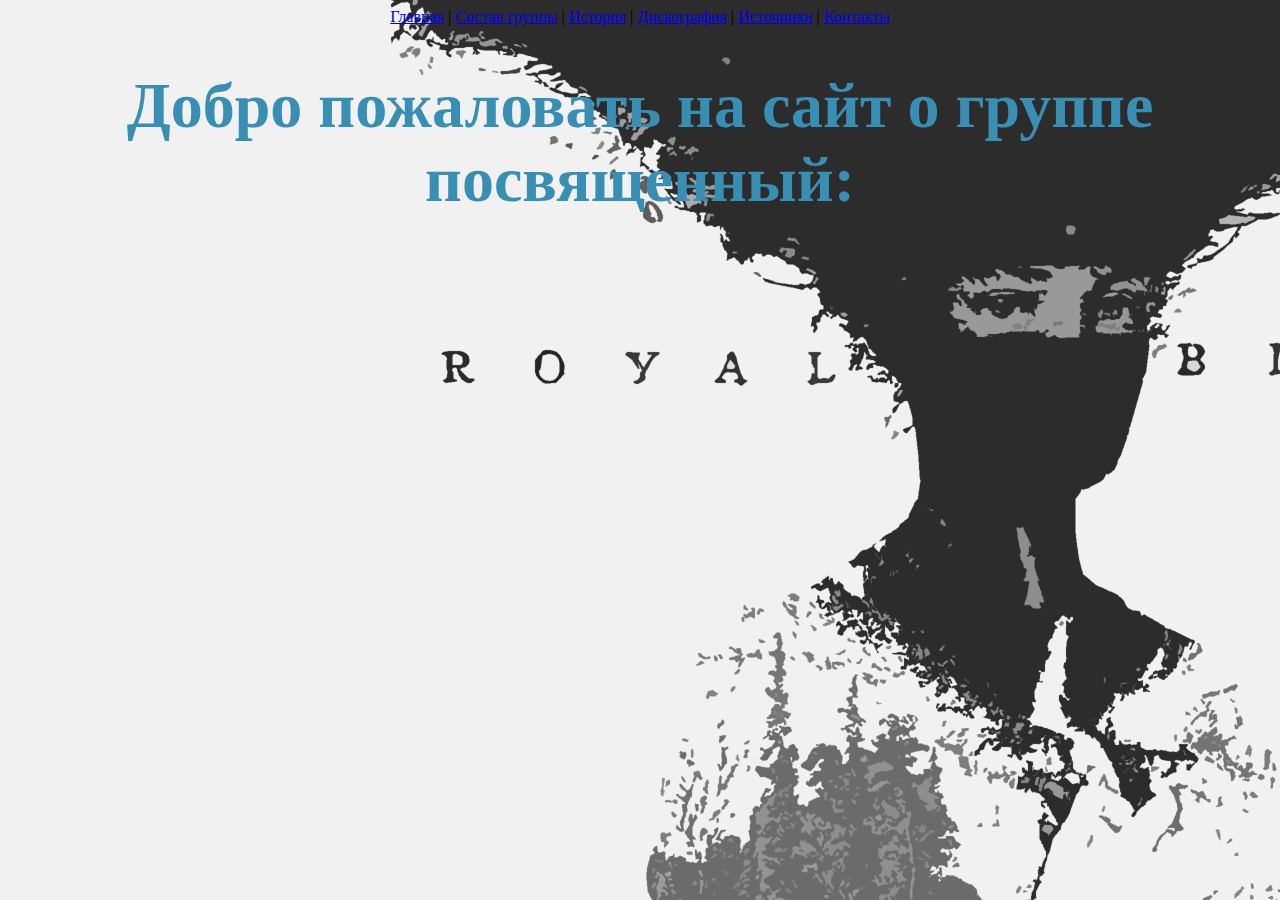
<file: index.html>
<!-- index.html -->
<html>
<head>
    <title>Royal Blood - Тренировочный сайт</title>
</head>
<body background="royal.png" bgcolor="#701414">
    <p align="center">
        <a href="index.html">Главная</a> |
        <a href="info.html">Состав группы</a> |
        <a href="history.html">История</a> |
        <a href="disc.html">Дискография</a> |
        <a href="links.html">Источники</a> |
        <a href="contacts.html">Контакты</a>
    </p>
<font color="#398eb3" size="6" face="Palatino, URW Palladio L, serif">
    <h1 align="center">Добро пожаловать на сайт о группе посвященный: </h1>
</body>
</html>
</file>
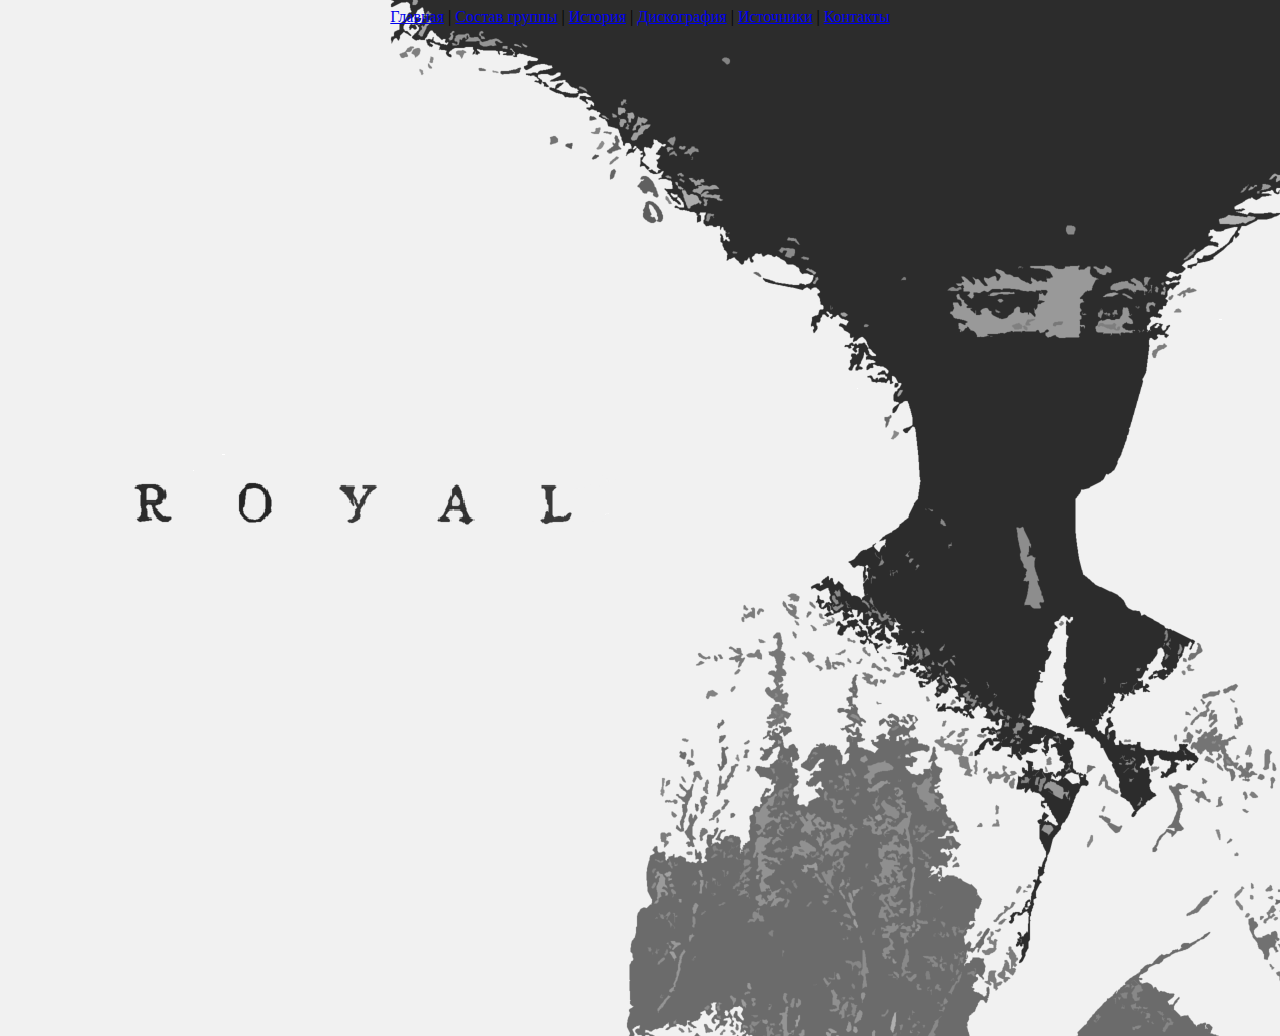
<file: disc.html>
<!-- disc.html -->
<html>
</head>
<body background="royal1.png" bgcolor="#333">
    <div align="center">
   <p align="center">
        <a href="index.html">Главная</a> |
        <a href="info.html">Состав группы</a> |
        <a href="history.html">История</a> |
        <a href="disc.html">Дискография</a> |
        <a href="links.html">Источники</a> |
        <a href="contacts.html">Контакты</a>
    </p>   
  <title>Royal Blood - Дискография</title>
<table>
            <tr>
                <td>
                    <iframe frameborder="0" allow="clipboard-write" style="border:none;width:320px;height:300px;" width="320" height="300" src="https://music.yandex.ru/iframe/album/15209342"></iframe>
                </td>
                <td>
                    <iframe frameborder="0" allow="clipboard-write" style="border:none;width:320px;height:300px;" width="320" height="300" src="https://music.yandex.ru/iframe/album/4457834"></iframe>
                </td>
                <td>
                    <iframe frameborder="0" allow="clipboard-write" style="border:none;width:320px;height:300px;" width="320" height="300" src="https://music.yandex.ru/iframe/album/2112777"></iframe>
                </td>
            </tr>
        </table>
    </div>
    <font color="#FFFFFF" size="5" face="Segoe script">
    <P align=center><iframe src="https://docs.google.com/forms/d/e/1FAIpQLScr1PdNovjefDuY7XC8-p-pMafDHxJvn9GWeVq3ZWU0NTkkaA/viewform?usp=sharing" width="640" height="640" frameborder="0" marginheight="0" marginwidth="0">Загрузка…</iframe></P>
</BODY>
</HTML>
</file>
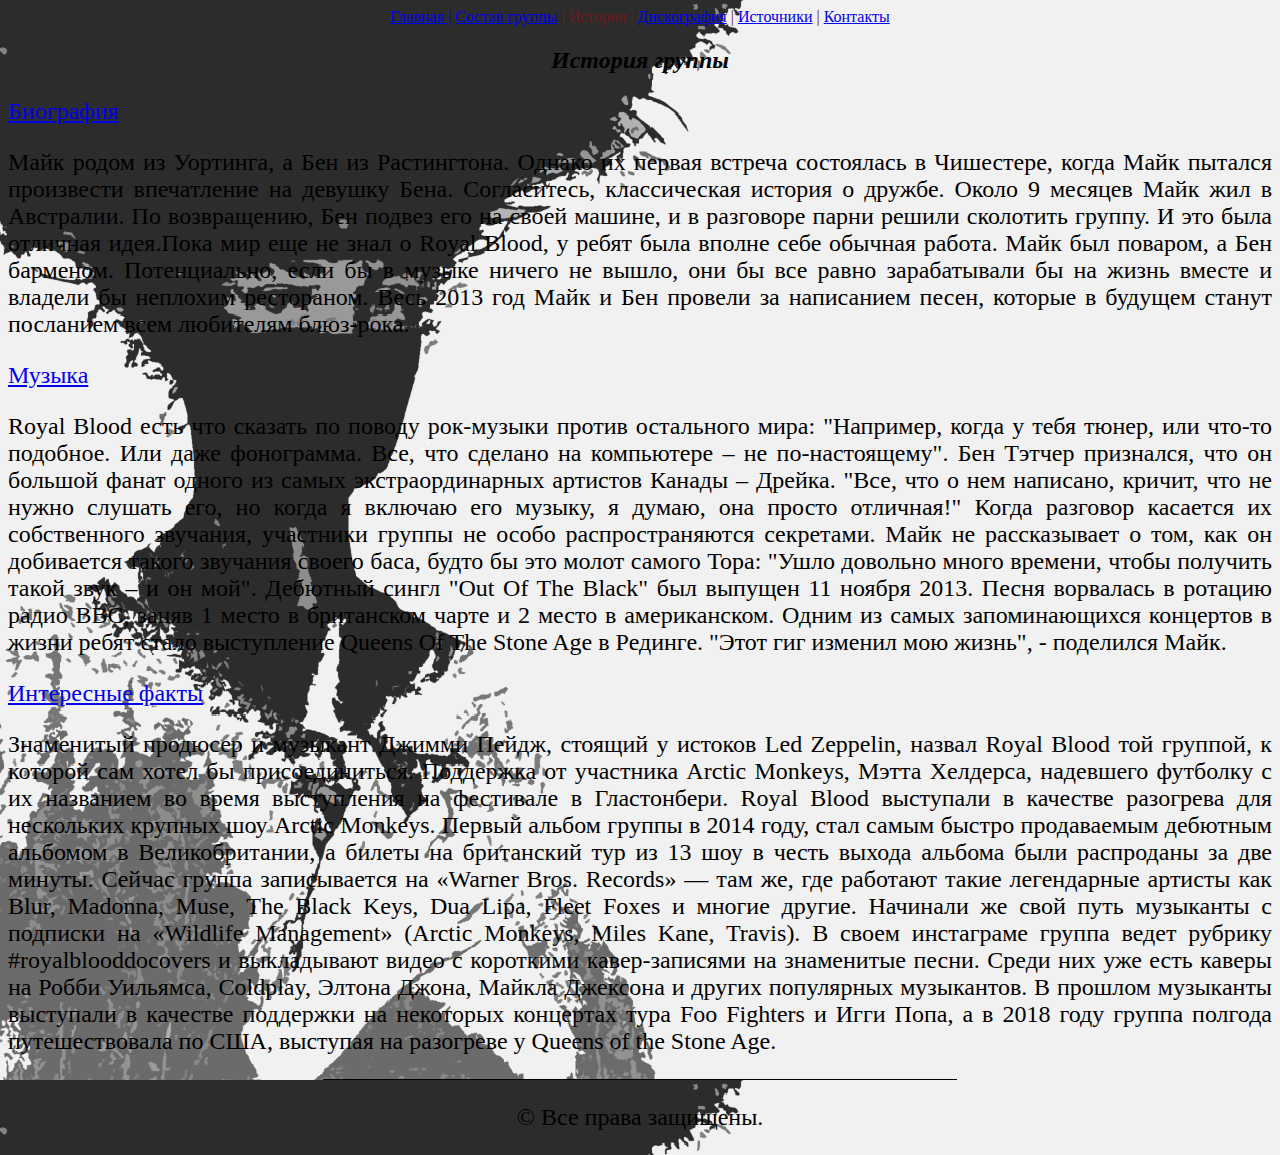
<file: history.html>
<HTML>
<HEAD>
<TITLE> Royal Blood - История группы </TITLE>
</HEAD>
<body background="фонч.png" bgcolor="#333">
<BODY TEXT=#6e1b1b bgcolor=#800000 >
<p align=center>
<a href= index.html>Главная |</a>
<a href= info.html>Состав группы</a> |
<a> История</a> |
<a href= disc.html>Дискография</a> |
<a href="links.html">Источники</a> |
<a href="contacts.html">Контакты</a>
<font color="#000" size="5" face="American Typewriter, serif">
<H1 align=center><EM>История группы <A name=top></EM></H1>
<P><A href=http://britishwave.ru/articles/royal_blood_vse_chto_nuzhno_znat_o_duete_iz_brajtona>Биография</A>

<P align=justify> Майк родом из Уортинга, а Бен из Растингтона. Однако их первая встреча состоялась в Чишестере, когда Майк пытался произвести впечатление на девушку Бена. Согласитесь, классическая история о дружбе.

Около 9 месяцев Майк жил в Австралии. По возвращению, Бен подвез его на своей машине, и в разговоре парни решили сколотить группу. И это была отличная идея.Пока мир еще не знал о Royal Blood, у ребят была вполне себе обычная работа. Майк был поваром, а Бен барменом. Потенциально, если бы в музыке ничего не вышло, они бы все равно зарабатывали бы на жизнь вместе и владели бы неплохим рестораном.

Весь 2013 год Майк и Бен провели за написанием песен, которые в будущем станут посланием всем любителям блюз-рока.

<P><A href=http://britishwave.ru/articles/royal_blood_vse_chto_nuzhno_znat_o_duete_iz_brajtona>Музыка</A>


<P align=justify> Royal Blood есть что сказать по поводу рок-музыки против остального мира: "Например, когда у тебя тюнер, или что-то подобное. Или даже фонограмма. Все, что сделано на компьютере – не по-настоящему".
Бен Тэтчер признался, что он большой фанат одного из самых экстраординарных артистов Канады – Дрейка. "Все, что о нем написано, кричит, что не нужно слушать его, но когда я включаю его музыку, я думаю, она просто отличная!"
Когда разговор касается их собственного звучания, участники группы не особо распространяются секретами. Майк не рассказывает о том, как он добивается такого звучания своего баса, будто бы это молот самого Тора: "Ушло довольно много времени, чтобы получить такой звук – и он мой".
Дебютный сингл "Out Of The Black" был выпущен 11 ноября 2013. Песня ворвалась в ротацию радио ВВС, заняв 1 место в британском чарте и 2 место в американском.
Одним из самых запоминающихся концертов в жизни ребят стало выступление Queens Of The Stone Age в Рединге. "Этот гиг изменил мою жизнь", - поделился Майк.
<P><A href=https://modernrock.ru/posts/blog/royal-blood-facts.html>Интересные факты</A>


<P align=justify> Знаменитый продюсер и музыкант Джимми Пейдж, стоящий у истоков Led Zeppelin, назвал Royal Blood той группой, к которой сам хотел бы присоединиться.
Поддержка от участника Arctic Monkeys, Мэтта Хелдерса, надевшего футболку с их названием во время выступления на фестивале в Гластонбери.
Royal Blood выступали в качестве разогрева для нескольких крупных шоу Arctic Monkeys.
Первый альбом группы в 2014 году, стал самым быстро продаваемым дебютным альбомом в Великобритании, а билеты на британский тур из 13 шоу в честь выхода альбома были распроданы за две минуты.
Сейчас группа записывается на «Warner Bros. Records» — там же, где работают такие легендарные артисты как Blur, Madonna, Muse, The Black Keys, Dua Lipa, Fleet Foxes и многие другие. Начинали же свой путь музыканты с подписки на «Wildlife Management» (Arctic Monkeys, Miles Kane, Travis).
В своем инстаграме группа ведет рубрику #royalblooddocovers и выкладывают видео с короткими кавер-записями на знаменитые песни. Среди них уже есть каверы на Робби Уильямса, Coldplay, Элтона Джона, Майкла Джексона и других популярных музыкантов.
В прошлом музыканты выступали в качестве поддержки на некоторых концертах тура Foo Fighters и Игги Попа, а в 2018 году группа полгода путешествовала по США, выступая на разогреве у Queens of the Stone Age.
<HR align=center width=50% size=1 color=black>
<P align=center> <FONT face=Andale Mono, monospace=1 > &copy; Все права защищены. </FONT></P>

</BODY>
</HTML>
</file>
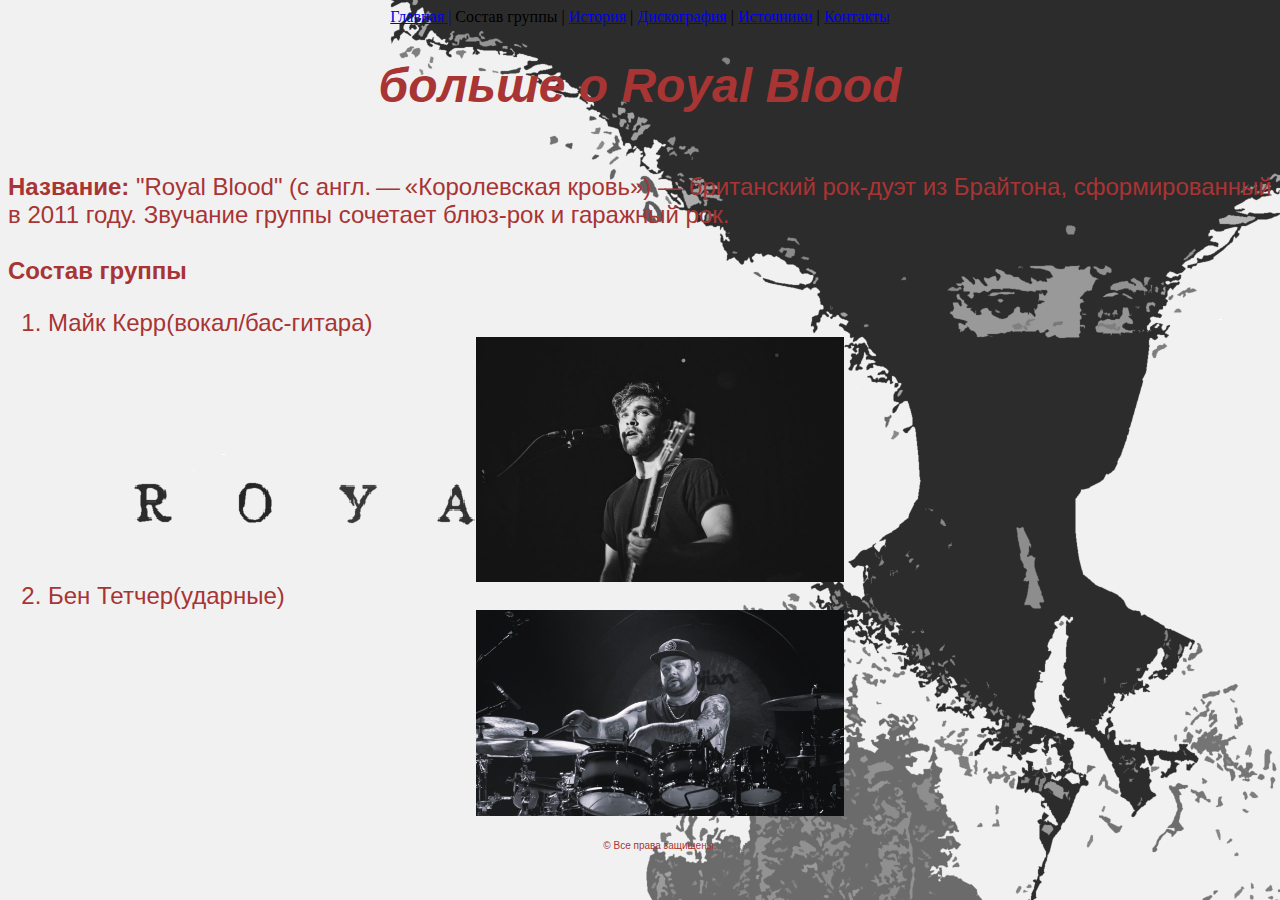
<file: info.html>
<HTML>
<HEAD>
<TITLE> Royal Blood - Состав группы </TITLE>
</HEAD>
<body background="royal1.png" bgcolor="#701414">
<p align=center>
<a href= index.html>Главная |</a>
<a>Состав группы</a> |
<a href= history.html>История</a> |
<a href= disc.html>Дискография</a> |
<a href="links.html">Источники</a> |
<a href="contacts.html">Контакты</a> </p>

<font color="#a83434" size="5,5" face="Trebuchet MS, sans-serif">
<H1 align=center><EM>больше о Royal Blood</EM></H1>

<br><strong>Название:</strong> "Royal Blood" (с англ. — «Королевская кровь») — британский рок-дуэт из Брайтона, сформированный в 2011 году. Звучание группы сочетает блюз-рок и гаражный рок.</br> 
<br><strong>Состав группы</strong> </br>

<OL start="1">
<Li> Майк Керр(вокал/бас-гитара) <center> <IMG src= "Майк Керр.jpg" width=30%> </center> </Li> 
<Li> Бен Тетчер(ударные)<center> <IMG src= "Бен Тетчер.jpg" width=30%> </center> </Li> 

<P align=center> <FONT Arial, sans-serif size=1 > &copy; Все права защищены. </FONT></P>

</BODY>
</HTML>
</file>
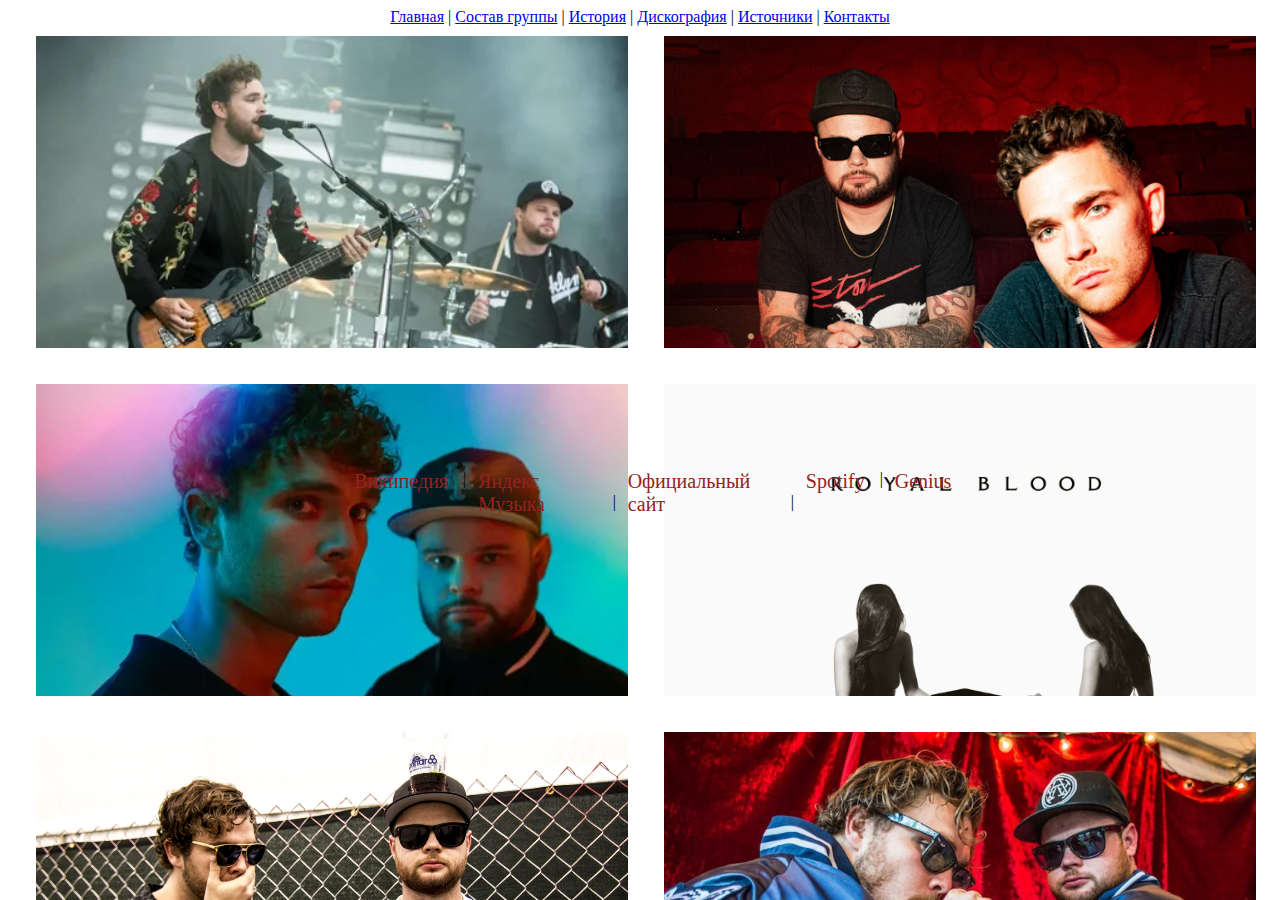
<file: links.html>
<!-- links.html -->
<html>
<head>
 <title>Royal Blood - Источники</title>
</head>
<body background="MyCollages.png" bgcolor="#333">
 <p align="center">
 <a href="index.html">Главная</a> |
 <a href="info.html">Состав группы</a> |
 <a href="history.html">История</a> |
 <a href="info.html">Дискография</a> |
 <a href="links.html">Источники</a> |
 <a href="contacts.html">Контакты</a>
 </p>
 <style>
ol {
    position: absolute;
    top: 53%;
    left: 51%;
    transform: translate(-50%, -50%);
    list-style: none;
    padding: 0;
    display: flex; /* Располагаем элементы горизонтально */
}

ol li {
    position: relative;
    padding: 0 15px;
}

ol li::after {
    content: '|';
    position: absolute;
    right: 0;
    transform: translateX(100%);
}

ol li:last-child::after {
    display: none; /* Убираем разделитель после последней ссылки */
}

ol li a {
    font-size: 20px;
    text-decoration: none;
    color: #962121;
}
</style>
<ol>
    <li><a href="https://ru.wikipedia.org/wiki/Royal_Blood">Википедия</a></li>
    <li><a href="https://music.yandex.ru/artist/3086521">Яндекс Музыка</a></li>
    <li><a href="https://www.royalbloodofficial.com/">Официальный сайт</a></li>
    <li><a href="https://open.spotify.com/artist/4Z8W4fKeB5kxSEKJZOsF6u">Spotify</a></li>
    <li><a href="https://genius.com/artists/Royal-blood">Genius</a></li>
</ol>
</body>
</html>
</file>
